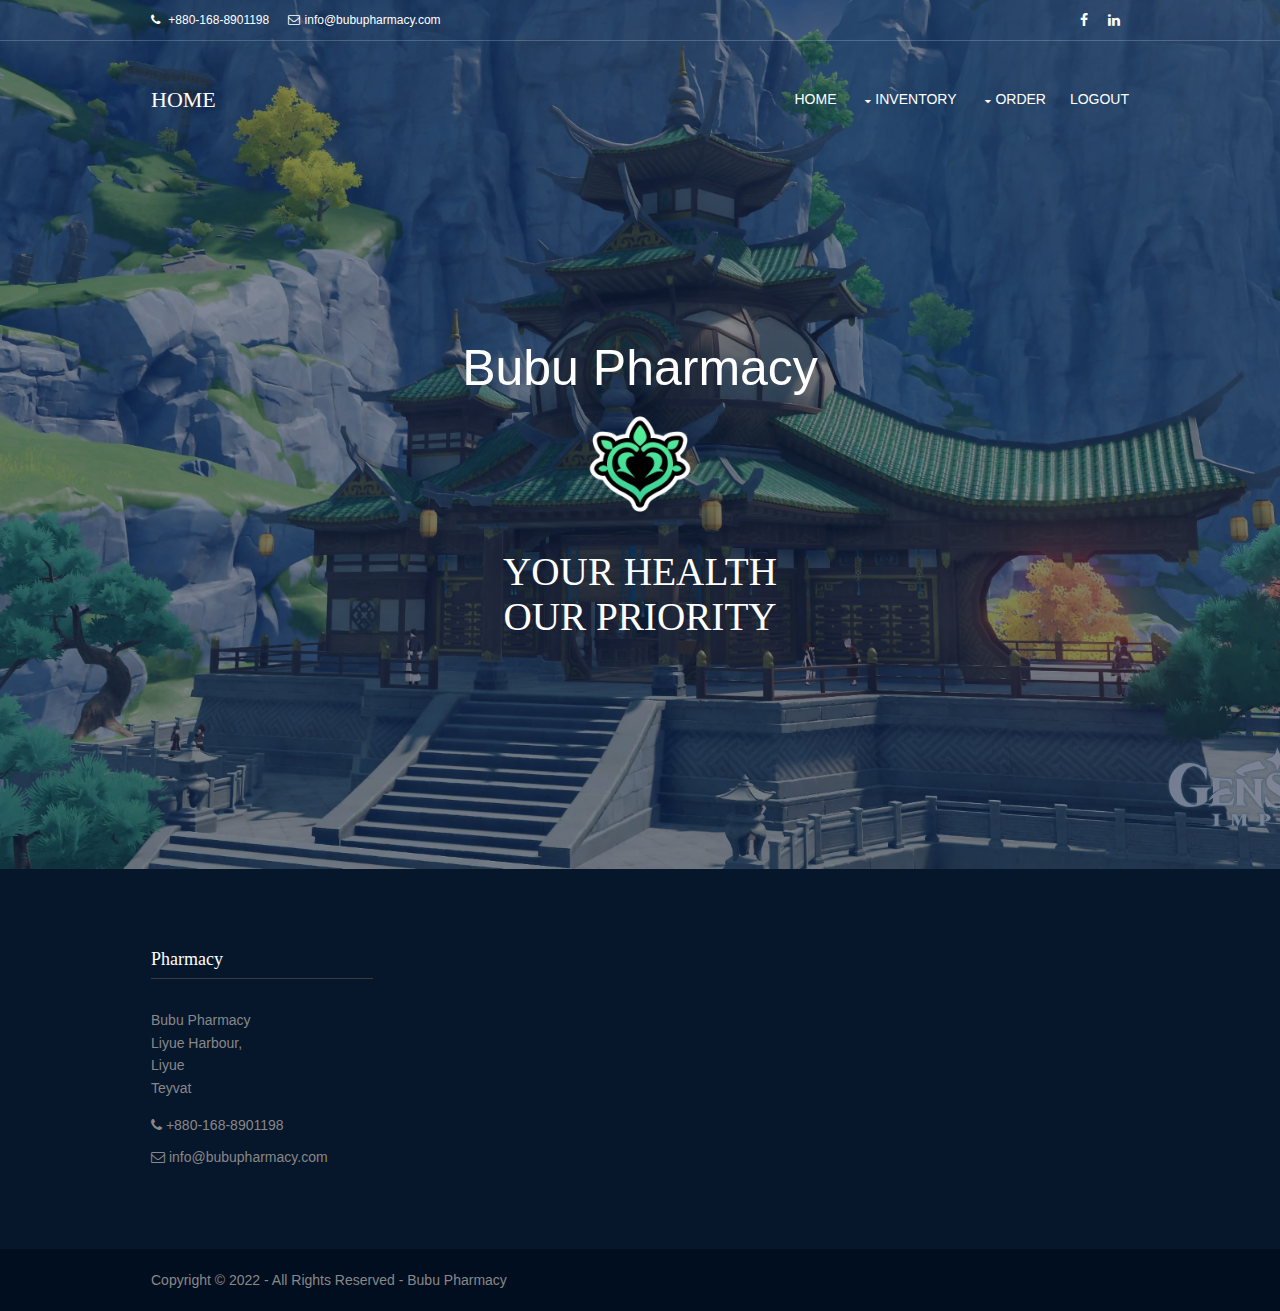
<file: MVC/View/home.html>
<?php
   session_start(); //starts the session
   if($_SESSION['user']){ // checks if the user is logged in  
   }
   else{
      header("location: ../../MVC/View/login.html"); // redirects if user is not logged in
   }
   $user = $_SESSION['user']; //assigns user value
?>
<!DOCTYPE html>
<html>
<head>
<title>Inventory Management</title>
<meta charset="utf-8">
<meta name="viewport" content="width=device-width, initial-scale=1.0, maximum-scale=1.0, user-scalable=no">
<link href="../../MVC/View/layout/styles/layout.css" rel="stylesheet" type="text/css" media="all">
</head>
<body id="top">
<!-- ################################################################################################ -->
<!-- ################################################################################################ -->
<!-- ################################################################################################ -->
<!-- Top Background Image Wrapper -->
<div class="bgded" style="background-image:url('images/demo/backgrounds/01.jpg');">
  <div class="overlay"> 
    <!-- ################################################################################################ -->
    <!-- ################################################################################################ -->
    <!-- ################################################################################################ -->
    <div class="wrapper row0">
      <div id="topbar" class="clear"> 
        <!-- ################################################################################################ -->
        <div class="fl_left">
          <ul class="nospace inline pushright">
            <li><i class="fa fa-phone"></i> +880-168-8901198</li>
            <li><i class="fa fa-envelope-o"></i>info@bubupharmacy.com</li>
          </ul>
        </div>
        <div class="fl_right">
          <ul class="faico clear">
            <li><a class="faicon-facebook" href="#"><i class="fa fa-facebook"></i></a></li>
            <li><a class="faicon-linkedin" href="#"><i class="fa fa-linkedin"></i></a></li>
          </a></li>
          </ul>
        </div>
        <!-- ################################################################################################ -->
      </div>
    </div>
    <!-- ################################################################################################ -->
    <!-- ################################################################################################ -->
    <!-- ################################################################################################ -->
    <div class="wrapper row1">
      <header id="header" class="clear"> 
        <!-- ################################################################################################ -->
        <div id="logo" class="fl_left">
          <h1>Home</h1>
        </div>
        <nav id="mainav" class="fl_right">
          <ul class="clear">
            <li><a href="home.html">Home</a></li>
            <li><a class="drop" href="#">Inventory</a>
              <ul>
                <li><a href="inventory.php">View Inventory</a></li>
                <li><a href="inventoryedit.php">Edit Inventory</a></li>
              </ul>
            </li>
            <!--<li><a class="drop" href="#">Pages</a>
              <ul>
                <li><a href="pages/gallery.html">Gallery</a></li>
                <li><a href="pages/inventory.html">Full Width</a></li>
                <li><a href="pages/sidebar-left.html">Sidebar Left</a></li>
                <li><a href="pages/sidebar-right.html">Sidebar Right</a></li>
                <li><a href="pages/basic-grid.html">Basic Grid</a></li>
              </ul>
            </li>-->
            <li><a class="drop" href="#">Order</a>
              <ul>
                <li><a href="order.html">Place Order</a></li>
                <li><a href="orderhistory.php">Order History</a></li>
              </ul>
            </li>
            <li><a href="../../MVC/Controller/logout.php">Logout</a></li>
          </ul>
        </nav>
        <!-- ################################################################################################ -->
      </header>
    </div>
    <!-- ################################################################################################ -->
    <!-- ################################################################################################ -->
    <!-- ################################################################################################ -->
    <div class="wrapper row1">
      <section id="pageintro" class="clear"> 
        <!-- ################################################################################################ -->
        <p style="font-size: 50px" class="font-x2 capitalise">Bubu Pharmacy</p>
        <img src="images/demo/16065770_0_prev_ui.png" style="height: 110px" alt="">
        <h2 class="font-x3 uppercase">Your Health<br>
          Our Priority</h2>
        <!-- <a class="btn" href="#">Nulla nec aliquam!</a>  -->
        <!-- ################################################################################################ -->
      </section>
    </div>
    <!-- ################################################################################################ -->
  </div>
</div>
<!-- End Top Background Image Wrapper -->
<!-- ################################################################################################ -->
<!-- <div class="wrapper row3">
  <figure class="container clear center figline"> 
    <ul class="nospace inline pushright">
      <li><a href="#"><img src="images/demo/180x50.png" alt=""></a></li>
      <li><a href="#"><img src="images/demo/180x50.png" alt=""></a></li>
      <li><a href="#"><img src="images/demo/180x50.png" alt=""></a></li>
      <li><a href="#"><img src="images/demo/180x50.png" alt=""></a></li>
      <li><a href="#"><img src="images/demo/180x50.png" alt=""></a></li>
    </ul>
  </figure>
</div> -->
<!-- ################################################################################################ -->
<div class="wrapper row4">
  <footer id="footer" class="clear"> 
    <!-- ################################################################################################ -->
    <div class="one_quarter first">
      <h6 class="title">Pharmacy</h6>
      <address class="btmspace-15">
      Bubu Pharmacy<br>
      Liyue Harbour,<br>
      Liyue<br>
      Teyvat
      </address>
      <ul class="nospace">
        <li class="btmspace-10"><span class="fa fa-phone"></span> +880-168-8901198</li>
        <li><span class="fa fa-envelope-o"></span> info@bubupharmacy.com</li>
      </ul>
    </div>
  </footer>
</div>

<div class="wrapper row5">
  <div id="copyright" class="clear"> 
    <p class="fl_left">Copyright &copy; 2022 - All Rights Reserved - <a href="#">Bubu Pharmacy</a></p>
  </div>
</div>
<a id="backtotop" href="#top"><i class="fa fa-chevron-up"></i></a>
<!-- JAVASCRIPTS -->
<script src="layout/scripts/jquery.min.js"></script>
<script src="layout/scripts/jquery.backtotop.js"></script>
<script src="layout/scripts/jquery.mobilemenu.js"></script>
</body>
</html>
</file>
<file: MVC/View/layout/styles/layout.css>
@charset "utf-8";
/*
Template Name: Inventory
Author: <a href="https://www.os-templates.com/">OS Templates</a>
Author URI: https://www.os-templates.com/
Licence: Free to use under our free template licence terms
Licence URI: https://www.os-templates.com/template-terms
File: Layout CSS
*/

@import url("fontawesome-4.3.0.min.css");
@import url("framework.css");

/* Rows
--------------------------------------------------------------------------------------------------------------- */
.row0{border-bottom:1px solid;}
.row1, .row1 a{}
.row2, .row2 a{}
.row3, .row3 a{}
.row4, .row4 a{}
.row5, .row5 a{}


/* Top Bar
--------------------------------------------------------------------------------------------------------------- */
#topbar{padding:5px 0; font-size:12px;}

#topbar .fl_left{margin-top:4px;}
#topbar .fl_left .inline > li i{margin:0 5px 0 0; line-height:normal;}

#topbar .faico li{margin:0;}


/* Header
--------------------------------------------------------------------------------------------------------------- */
#header{padding:30px 0;}

#header #logo{margin-top:16px;}
#header #logo h1{margin:0; padding:0; font-size:22px; text-transform:uppercase;}


/* Page Intro
--------------------------------------------------------------------------------------------------------------- */
#pageintro{padding:200px 0; text-align:center;}

#pageintro *{margin:0 0 30px 0;}
#pageintro br, #pageintro .btn{margin:0;}


/* Click To Action
--------------------------------------------------------------------------------------------------------------- */
#cta{padding:50px 0;}

#cta .btn{display:block; text-align:center;}


/* Content Area
--------------------------------------------------------------------------------------------------------------- */
.container{padding:80px 0;}

/* Content */
.container .content{}

/* Comments */
#comments ul{margin:0 0 40px 0; padding:0; list-style:none;}
#comments li{margin:0 0 10px 0; padding:15px;}
#comments .avatar{float:right; margin:0 0 10px 10px; padding:3px; border:1px solid;}
#comments address{font-weight:bold;}
#comments time{font-size:smaller;}
#comments .comcont{display:block; margin:0; padding:0;}
#comments .comcont p{margin:10px 5px 10px 0; padding:0;}

#comments form{display:block; width:100%;}
#comments input, #comments textarea{width:100%; padding:10px; border:1px solid;}
#comments textarea{overflow:auto;}
#comments div{margin-bottom:15px;}
#comments input[type="submit"], #comments input[type="reset"]{display:inline-block; width:auto; min-width:150px; margin:0; padding:8px 5px; cursor:pointer;}

/* Sidebar */
.container .sidebar{}

.sidebar .sdb_holder{margin-bottom:50px;}
.sidebar .sdb_holder:last-child{margin-bottom:0;}


/* Footer
--------------------------------------------------------------------------------------------------------------- */
#footer{padding:80px 0;}

#footer .title{margin:0 0 30px 0; padding:0 0 8px 0; border-bottom:1px solid; font-size:18px; text-transform:capitalize;}

#footer .linklist li{margin-bottom:10px;}
#footer .linklist li:last-child{margin-bottom:0;}

#footer .smallfont{font-size:.8em; margin:0;}


/* Copyright
--------------------------------------------------------------------------------------------------------------- */
#copyright{padding:20px 0;}
#copyright *{margin:0; padding:0;}


/* Transition Fade
--------------------------------------------------------------------------------------------------------------- */
.faico a, #mainav *, #backtotop, .btn, .figline a{transition:all .3s ease-in-out;}


/* ------------------------------------------------------------------------------------------------------------ */
/* ------------------------------------------------------------------------------------------------------------ */
/* ------------------------------------------------------------------------------------------------------------ */
/* ------------------------------------------------------------------------------------------------------------ */
/* ------------------------------------------------------------------------------------------------------------ */


/* Navigation
--------------------------------------------------------------------------------------------------------------- */
nav ul, nav ol{margin:0; padding:0; list-style:none;}

#mainav, #breadcrumb, .sidebar nav{line-height:normal;}
#mainav .drop::after, #mainav li li .drop::after, #breadcrumb li a::after, .sidebar nav a::after{position:absolute; font-family:"FontAwesome"; font-size:10px; line-height:10px;}

/* Top Navigation */
#mainav{}
#mainav ul{text-transform:uppercase;}
#mainav ul ul{z-index:9999; position:absolute; width:180px; text-transform:none;}
#mainav ul ul ul{left:180px; top:0;}
#mainav li{display:inline-block; position:relative; margin:0 20px 0 0; padding:0;}
#mainav li:last-child{margin-right:0;}
#mainav li li{width:100%; margin:0;}
#mainav li a{display:block; padding:20px 0;}
#mainav li li a{border:solid; border-width:0 0 1px 0;}
#mainav .drop{padding-left:15px;}
#mainav li li a, #mainav li li .drop{display:block; margin:0; padding:10px 15px;}
#mainav .drop::after, #mainav li li .drop::after{content:"\f0d7";}
#mainav .drop::after{top:25px; left:5px;}
#mainav li li .drop::after{top:15px; left:5px;}
#mainav ul ul{visibility:hidden; opacity:0;}
#mainav ul li:hover > ul{visibility:visible; opacity:1;}

#mainav form{display:none; margin:0; padding:0;}
#mainav form select, #mainav form select option{display:block; cursor:pointer; outline:none;}
#mainav form select{width:100%; padding:5px; border:1px solid;}
#mainav form select option{margin:5px; padding:0; border:none;}

/* Breadcrumb */
#breadcrumb{padding:20px 0;}
#breadcrumb ul{margin:0; padding:0; list-style:none;}
#breadcrumb li{display:inline-block; margin:0 6px 0 0; padding:0;}
#breadcrumb li a{display:block; position:relative; margin:0; padding:0 12px 0 0; font-size:12px;}
#breadcrumb li a::after{top:3px; right:0; content:"\f101";}
#breadcrumb li:last-child a{margin:0; padding:0;}
#breadcrumb li:last-child a::after{display:none;}

/* Sidebar Navigation */
.sidebar nav{display:block; width:100%;}
.sidebar nav li{margin:0 0 3px 0; padding:0;}
.sidebar nav a{display:block; position:relative; margin:0; padding:5px 10px 5px 15px; text-decoration:none; border:solid; border-width:0 0 1px 0;}
.sidebar nav a::after{top:9px; left:5px; content:"\f101";}
.sidebar nav ul ul a{padding-left:35px;}
.sidebar nav ul ul a::after{left:25px;}
.sidebar nav ul ul ul a{padding-left:55px;}
.sidebar nav ul ul ul a::after{left:45px;}

/* Pagination */
.pagination{display:block; width:100%; text-align:center; clear:both;}
.pagination li{display:inline-block; margin:0 2px 0 0;}
.pagination li:last-child{margin-right:0;}
.pagination a, .pagination strong{display:block; padding:8px 11px; border:1px solid; background-clip:padding-box; font-weight:normal;}

/* Back to Top */
#backtotop{z-index:999; display:inline-block; position:fixed; visibility:hidden; bottom:20px; right:20px; width:36px; height:36px; line-height:36px; font-size:16px; text-align:center; opacity:.2;}
#backtotop i{display:block; width:100%; height:100%; line-height:inherit;}
#backtotop.visible{visibility:visible; opacity:.5;}
#backtotop:hover{opacity:1;}


/* Tables
--------------------------------------------------------------------------------------------------------------- */
table, th, td{border:1px solid; border-collapse:collapse; vertical-align:top;}
table, th{table-layout:auto;}
table{width:100%; margin-bottom:15px;}
th, td{padding:5px 8px;}
td{border-width:0 1px;}


/* Gallery
--------------------------------------------------------------------------------------------------------------- */
#gallery{display:block; width:100%; margin-bottom:50px;}
#gallery figure figcaption{display:block; width:100%; clear:both;}
#gallery li{margin-bottom:30px;}


/* Font Awesome Social Icons
--------------------------------------------------------------------------------------------------------------- */
.faico{margin:0; padding:0; list-style:none;}
.faico li{display:inline-block; float:left; margin:0 2px 0 0; padding:0; line-height:normal;}
.faico li:last-child{margin-right:0;}

.faico a{display:inline-block; width:30px; height:30px; line-height:30px; font-size:14px; text-align:center;}
.faico a{color:inherit; background-color:transparent;}

.faicon-dribble:hover{color:#EA4C89;}
.faicon-facebook:hover{color:#3B5998;}
.faicon-google-plus:hover{color:#DB4A39;}
.faicon-linkedin:hover{color:#0E76A8;}
.faicon-pinterest:hover{color:#C8232C;}
.faicon-rss:hover{color:#EE802F;}
.faicon-twitter:hover{color:#00ACEE;}


/* ------------------------------------------------------------------------------------------------------------ */
/* ------------------------------------------------------------------------------------------------------------ */
/* ------------------------------------------------------------------------------------------------------------ */
/* ------------------------------------------------------------------------------------------------------------ */
/* ------------------------------------------------------------------------------------------------------------ */


/* Colours
--------------------------------------------------------------------------------------------------------------- */
body{color:#888888; background-color:#3C3C41;}
a{color:#AB5A73;}
hr, .borderedbox{border-color:#D7D7D7;}
label span{color:#FF0000; background-color:inherit;}
.overlay{color:inherit; background-color:rgba(4,13,45,.5);/* #000000 */}
.btn{color:#FFFFFF; background-color:#AB5A73; border-color:#AB5A73;}
.icon{color:#888888; background-color:#F3F3F3;}


/* Rows */
.row0{color:#FFFFFF; border-color:rgba(255,255,255,.2);/* #FFFFFF */}
.row1{color:#FFFFFF;}
.row2{color:#888888; background-color:#F3F3F3;}
.row3{color:black; background-color: #578ddd;}
.row4{color:#888888; background-color:#06162b;}
.row5, .row5 a{color:#888888; background-color: #010e1f;}
.coloured{color:#FFFFFF; background-color:#AB5A73;}


/* Header */
#header #logo a{color:inherit;}


/* Page Intro */
#pageintro .btn{background-color:inherit; border-color:inherit;}
#pageintro .btn:hover{background-color:#AB5A73; border-color:#AB5A73;}


/* Click To Action */
#cta .btn{background-color:inherit; border-color:inherit;}
#cta .btn:hover{color:#AB5A73; background-color:#FFFFFF;}


/* Footer */
#footer .title{color:#FFFFFF; border-color:#3C3C41;}


/* Navigation */
#mainav li a{color:inherit;}
#mainav .active a, #mainav a:hover, #mainav li:hover > a{color:#AB5A73; background-color:inherit;}
#mainav li li a, #mainav .active li a{color:#FFFFFF; background-color:rgba(0,0,0,.6); border-color:rgba(0,0,0,.6);}
#mainav li li:hover > a, #mainav .active .active > a{color:#FFFFFF; background-color:#AB5A73;}
#mainav form select{color:#FFFFFF; background-color:#000000; border-color:rgba(136,136,136,.5);/* #888888 */}

#breadcrumb a{color:inherit; background-color:inherit;}
#breadcrumb li:last-child a{color:#AB5A73;}

.container .sidebar nav a{color:inherit; border-color:#D7D7D7;}
.container .sidebar nav a:hover{color:#AB5A73;}

.pagination a, .pagination strong{border-color:#D7D7D7;}
.pagination .current *{color:#FFFFFF; background-color:#AB5A73;}

#backtotop{color:#FFFFFF; background-color:#AB5A73;}


/* Tables + Comments */
table, th, td, #comments .avatar, #comments input, #comments textarea{border-color:#D7D7D7;}
th{color:#FFFFFF; background-color:#373737;}
tr, #comments li, #comments input[type="submit"], #comments input[type="reset"]{color:inherit; background-color:#FBFBFB;}
tr:nth-child(even), #comments li:nth-child(even){color:inherit; background-color:#F7F7F7;}
table a, #comments a{background-color:inherit;}


/* ------------------------------------------------------------------------------------------------------------ */
/* ------------------------------------------------------------------------------------------------------------ */
/* ------------------------------------------------------------------------------------------------------------ */
/* ------------------------------------------------------------------------------------------------------------ */
/* ------------------------------------------------------------------------------------------------------------ */


/* Media Queries
--------------------------------------------------------------------------------------------------------------- */
@-ms-viewport{width:device-width;}


/* Smartphone + Tablet
--------------------------------------------------------------------------------------------------------------- */
@media screen and (min-width:180px) and (max-width:750px) {
	.imgl, .imgr{display:inline-block; float:none; margin:0 0 10px 0;}
	.fl_left, .fl_right{display:block; float:none;}
	.one_half, .one_third, .two_third, .one_quarter, .two_quarter, .three_quarter{display:block; float:none; width:auto; margin:0 0 30px 0; padding:0;}
}

@media screen and (min-width:180px) and (max-width:900px) {
	#topbar, #header, #pageintro, #cta, #breadcrumb, .container, #footer, #copyright{max-width:90%;}

	#topbar{}

	#header{}

	#pageintro{}

	#cta{}

	#mainav{}
	#mainav ul{display:none;}
	#mainav form{display:block; margin-top:12px;}

	#breadcrumb{}

	.container{}
	#comments input[type="reset"]{margin-top:10px;}
	.pagination li{display:inline-block; margin:0 5px 5px 0;}

	.figline li{margin-bottom:10px;}
	.figline *:last-child{margin-bottom:0;}

	#footer{}

	#copyright{}
	#copyright p:first-of-type{margin-bottom:10px;}
}


/* Max Wrapper Width - Laptop, Desktop etc.
--------------------------------------------------------------------------------------------------------------- */
@media screen and (min-width:978px) {
	#topbar, #header, #pageintro, #cta, #breadcrumb, .container, #footer, #copyright{max-width:978px;}
}


/* Other
--------------------------------------------------------------------------------------------------------------- */
@media screen and (max-width:650px) {
	.scrollable{display:block; width:100%; margin:0 0 30px 0; padding:0 0 15px 0; overflow:auto; overflow-x:scroll;}
	.scrollable table{margin:0; padding:0; white-space:nowrap;}

	.inline li, .inline input{display:block; margin-bottom:10px;}
	.pushright li{margin-right:0;}

	.font-x2{font-size:1.4rem;}
	.font-x3{font-size:1.6rem;}

	#topbar{text-align:center;}
	#topbar *{margin:0;}
	#topbar .fl_left ul{margin:0 0 10px 0; line-height:normal;}
	#topbar .faico li{float:none;}

	#header{text-align:center;}
	#header #logo{margin:15px 0 5px;}

	#pageintro{padding:120px 0;}

	.container{padding-bottom:50px;}

	#footer{padding-bottom:50px;}
}

@media screen and (max-width:400px) {
	.figline li{display:block; width:100%; margin:0 0 10px 0;}
}
</file>
